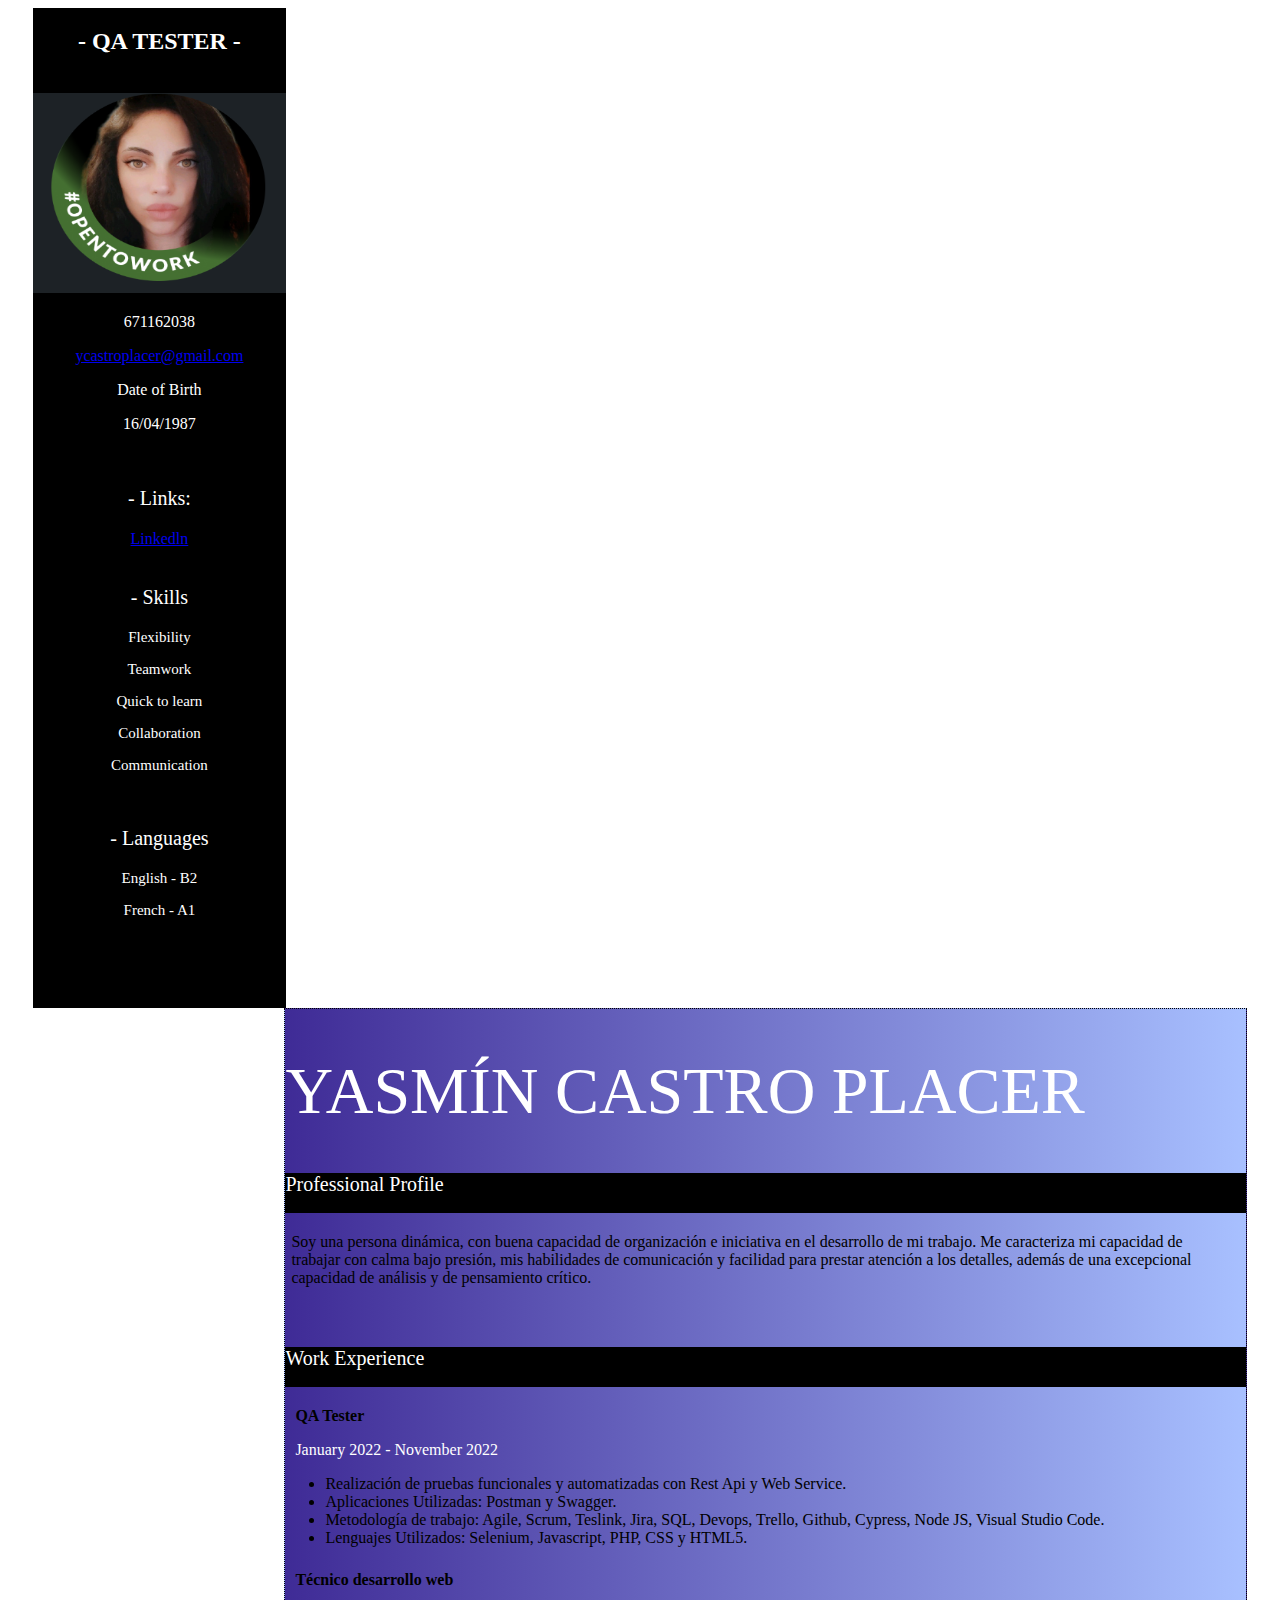
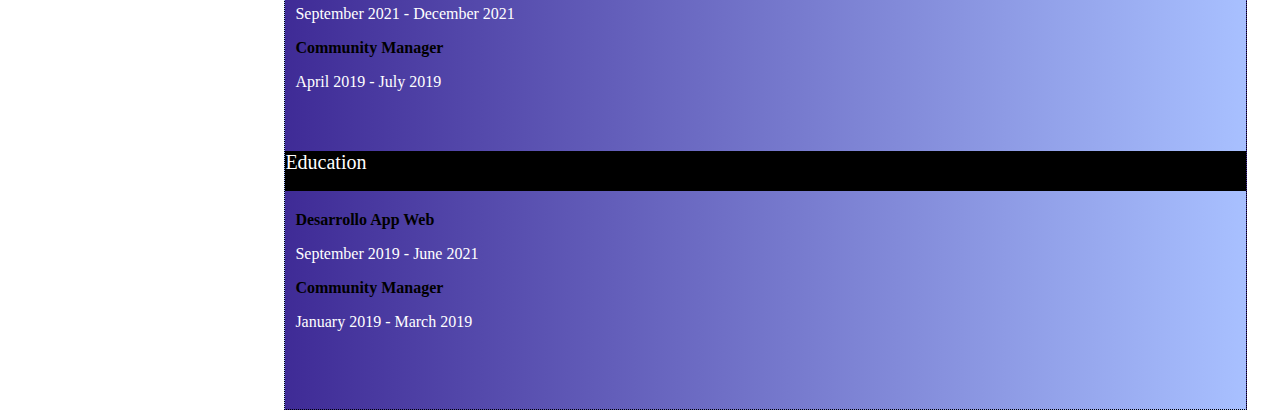
<file: cv/index.html>
<!DOCTYPE html>
<html>
  <head>
    <title>CV Yasmín</title>
    <meta charset="utf-8">
    <meta name="description" content="">
  </head>
  <body style="font-family:Verdana">
    <header>

    </header>
<div style="background-color:black">
<div style="width: 20%; height: 1000px; float:left; background-color:black; color:white; text-align:center; margin-left:25px "><h2>- QA TESTER -</h2><br>
<img style="width: 100%; height: 200px;" src="Captura.PNG">
  <p>671162038</p>
  <a href="https://www.google.com/intl/es/gmail/about/"target="_blank">ycastroplacer@gmail.com</a>
<p>Date of Birth</p>
  <p>16/04/1987</p><br>
    <p style="font-size: 20px; font-weight: 200">- Links: </p>
    <a href="https://www.linkedin.com/in/yasmin-castro-a9b8841aa"target="_blank">Linkedln <br></a><br>

<p style="font-size: 20px; font-weight: 200">- Skills</p>

<p style="font-size: 15px; font-weight: 100">Flexibility</p>
<p style="font-size: 15px; font-weight: 100">Teamwork</p>
<p style="font-size: 15px; font-weight: 100">Quick to learn</p>
<p style="font-size: 15px; font-weight: 100">Collaboration</p>
<p style="font-size: 15px; font-weight: 100">Communication</p><br>

<p style="font-size: 20px; font-weight: 200">- Languages</p>

<p style="font-size: 15px; font-weight: 100">English - B2</p>
<p style="font-size: 15px; font-weight: 100">French - A1</p>


</div>

 <div style="
 background: #a8c0ff;  /* fallback for old browsers */
background: -webkit-linear-gradient(to right, #3f2b96, #a8c0ff);  /* Chrome 10-25, Safari 5.1-6 */
background: linear-gradient(to right, #3f2b96, #a8c0ff); /* W3C, IE 10+/ Edge, Firefox 16+, Chrome 26+, Opera 12+, Safari 7+ */
;width: 76%; height: 1000px;border: black 1px dotted; float:right; margin-right:25px"><h1 style="font-size: 66px;color:white; font-weight: 350; font-family:Georgia; text-transform: uppercase">Yasmín Castro Placer</h1>
     <p style="background-color:black;font-size: 20px; font-weight: 200;width: 100%;height: 40px; margin-top: 30px; color:white">Professional Profile</p>
   <P style="width: 96%; margin:6px">Soy una persona dinámica, con buena capacidad de organización
e iniciativa en el desarrollo de mi trabajo. Me caracteriza mi
capacidad de trabajar con calma bajo presión, mis habilidades de
comunicación y facilidad para prestar atención a los detalles,
además de una excepcional capacidad de análisis y de
pensamiento crítico.
</P>
   <p style="background-color:black;font-size: 20px; font-weight: 200;width: 100%;height: 40px; color:white; margin-top: 60px">Work Experience</p>
   <p style="font-weight:bold;margin-left:10px">QA Tester</p><p style="color:grey;;margin-left:10px;color:white ">January 2022 - November 2022</p>
   <ul style="width: 90%;height: 80px">
<li> Realización de pruebas funcionales y automatizadas con Rest Api
y Web Service.</li>
<li> Aplicaciones Utilizadas: Postman y Swagger.</li>
<li> Metodología de trabajo: Agile, Scrum, Teslink, Jira, SQL, Devops,
Trello, Github, Cypress, Node JS, Visual Studio Code.</li>
<li> Lenguajes Utilizados: Selenium, Javascript, PHP, CSS y HTML5.</li>
</ul>
<p style="font-weight:bold; margin-left:10px">Técnico desarrollo web</p><p style="color:grey; ;margin-left:10px; color:white">September 2021 - December 2021</p>
<p style="font-weight:bold; margin-left:10px">Community Manager</p><p style="color:grey; ;margin-left:10px; color:white">April 2019 - July 2019</p>

<p style="background-color:black;font-size: 20px; font-weight: 200;width: 100%;height: 40px; color:white;margin-top: 60px">Education</p>
<p style="font-weight:bold; margin-left:10px">Desarrollo App Web</p><p style="color:grey; ;margin-left:10px; color:white">September 2019 - June 2021</p>
<p style="font-weight:bold; margin-left:10px">Community Manager</p><p style="color:grey; ;margin-left:10px; color:white">January 2019 - March 2019</p>

</div>
</div>
  </body>
</html>
</file>
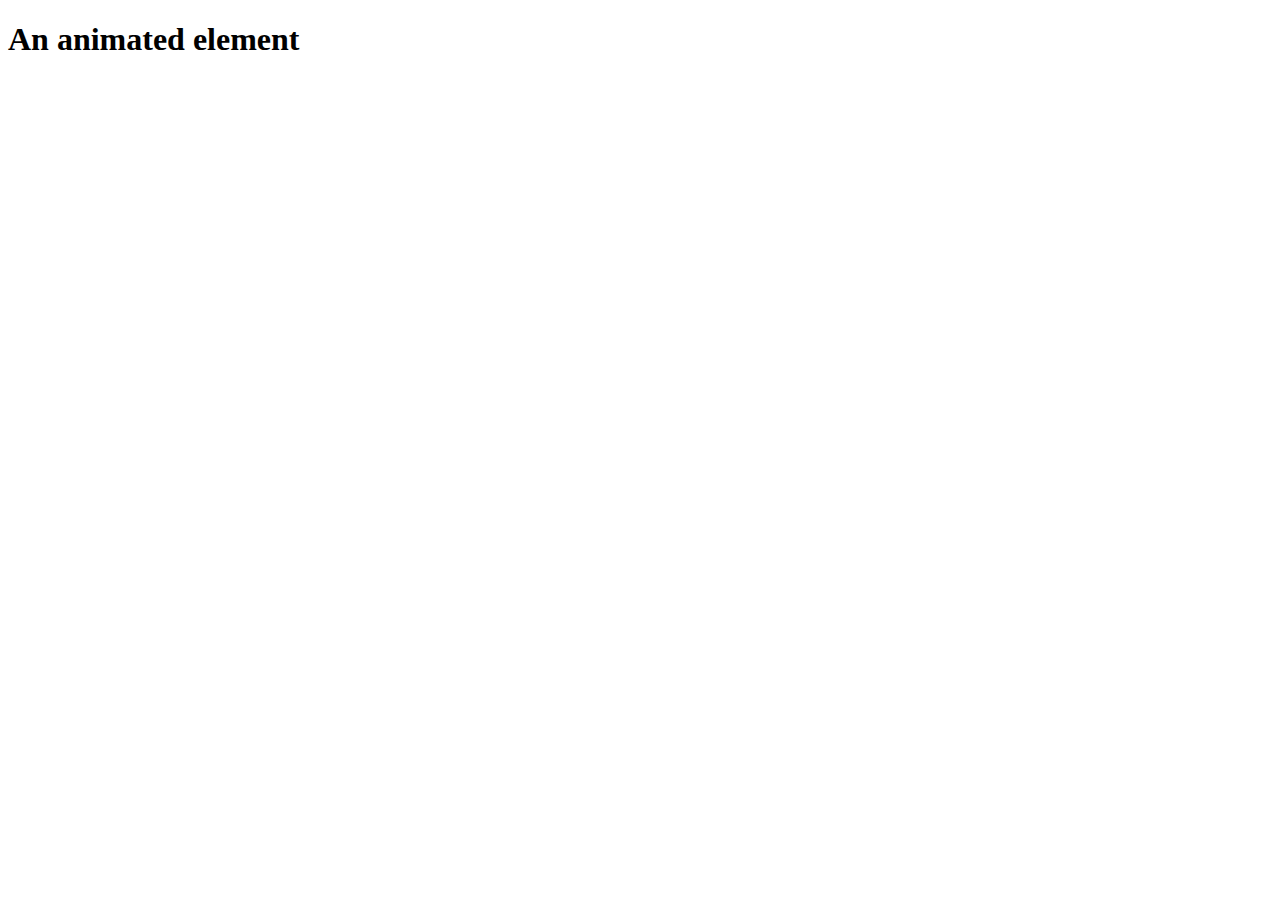
<file: responsive.js/animaciones.html>
<!DOCTYPE html>
<html lang="en" dir="ltr">
  <head>
    <meta charset="utf-8">
    <title>ANIMACIONES</title>
    <link rel="stylesheet" href="https://cdnjs.cloudflare.com/ajax/libs/animate.css/4.1.1/animate.min.css"/>
  </head>
  <body>
    <h1 class="animate__animated animate__bounce">An animated element</h1>
  </body>
</html>
</file>
